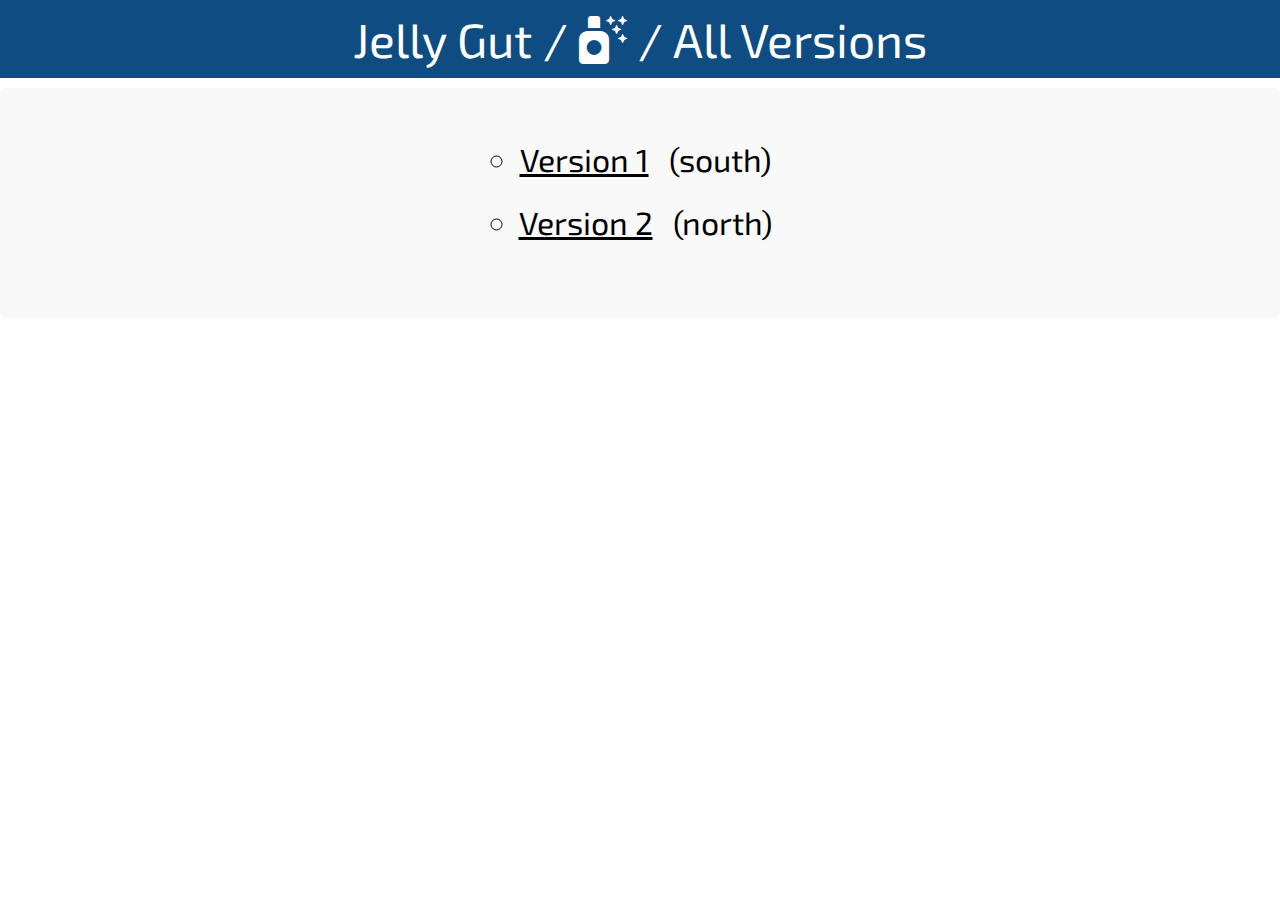
<file: index.html>
<!DOCTYPE html>
<html lang="en">

<head>
    <meta charset="UTF-8">
    <meta name="viewport" content="width=device-width, initial-scale=1.0">
    <title>Jelly Gut on GitHub</title>

    <meta name="author" content="followCrom">
    <meta name="description" content="Jelly Gut is a web application with a calendar.">
    <meta name="keywords" content="Jelly Gut, followCrom">


    <link rel="icon" href="imgs/favicon.png" type="image/png">

    <!-- CSS -->
    <link rel="stylesheet" href="css/styles.css">

    <!-- FontAwesome -->
    <link rel="stylesheet" href="https://cdnjs.cloudflare.com/ajax/libs/font-awesome/6.4.2/css/all.min.css"
        media="print" onload="this.media='all'">

    <!-- Google Fonts -->
    <link href="https://fonts.googleapis.com/css2?family=Exo+2&display=swap" rel="stylesheet">
</head>

<body>
    <div id="banner">
        Jelly Gut / <i class="fa-solid fa-spray-can-sparkles"></i> / All Versions
    </div>


    <div id="versions">
        <ul>
            <li><a href="version-1/">Version 1</a>(south)</li>
            <li><a href="version-2/">Version 2</a>(north)</li>
        </ul>
    </div>

</body>

</html>
</file>
<file: css/styles.css>
body {
    margin: 0;
    padding: 0;
    font-family: 'Exo 2', sans-serif;
}

#banner {
    background-color: #0f4c81;
    color: white; 
    text-align: center;
    padding: 10px;
    font-size: 3em;
    margin-bottom: 10px;
}

#versions {
    background-color: #f9f9f9;
    padding: 20px;
    border-radius: 5px;
    text-align: center;
    font-size: 2rem;
}

#versions ul {
    list-style-type: circle;
    display: inline-block;
    margin-left: 10px;
    padding-left: 0; /* Remove default padding */
}

#versions li {
    margin-bottom: 25px;

}

#versions a {
    color: #000;
    text-decoration: underline;
    padding-right: 20px;
}

#versions a:hover {
    color: green;
    text-decoration: none;
}

/* Responsive adjustments */
@media (max-width: 640px) {
    #banner {
        font-size: 1.8em;
    }

    #versions {
        font-size: 1.5rem;
    }
}
</file>
